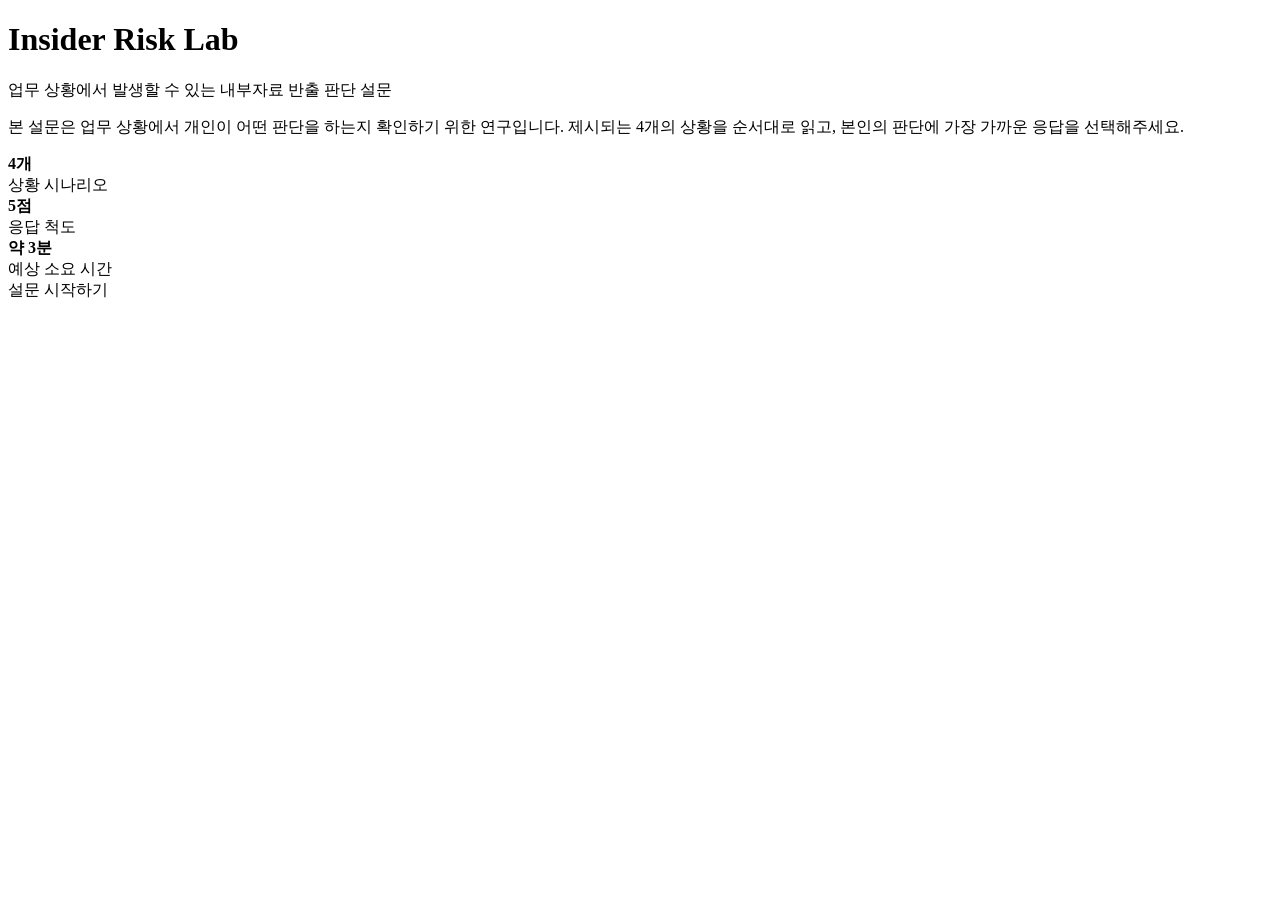
<file: src/main/resources/templates/index.html>
<!doctype html>
<html lang="ko" xmlns:th="http://www.thymeleaf.org">
<head>
    <meta charset="UTF-8">
    <meta name="viewport" content="width=device-width, initial-scale=1.0">
    <title>Insider Risk Lab</title>
    <link rel="stylesheet" th:href="@{/css/style.css}">
</head>
<body>
<div class="container">
    <div class="card">
        <h1>Insider Risk Lab</h1>
        <p class="muted">업무 상황에서 발생할 수 있는 내부자료 반출 판단 설문</p>
        <p>본 설문은 업무 상황에서 개인이 어떤 판단을 하는지 확인하기 위한 연구입니다. 제시되는 4개의 상황을 순서대로 읽고, 본인의 판단에 가장 가까운 응답을 선택해주세요.</p>
        <div class="grid">
            <div class="stat"><strong>4개</strong><br>상황 시나리오</div>
            <div class="stat"><strong>5점</strong><br>응답 척도</div>
            <div class="stat"><strong>약 3분</strong><br>예상 소요 시간</div>
        </div>
        <a class="button" th:href="@{/survey/start}">설문 시작하기</a>
    </div>
</div>
</body>
</html>
</file>
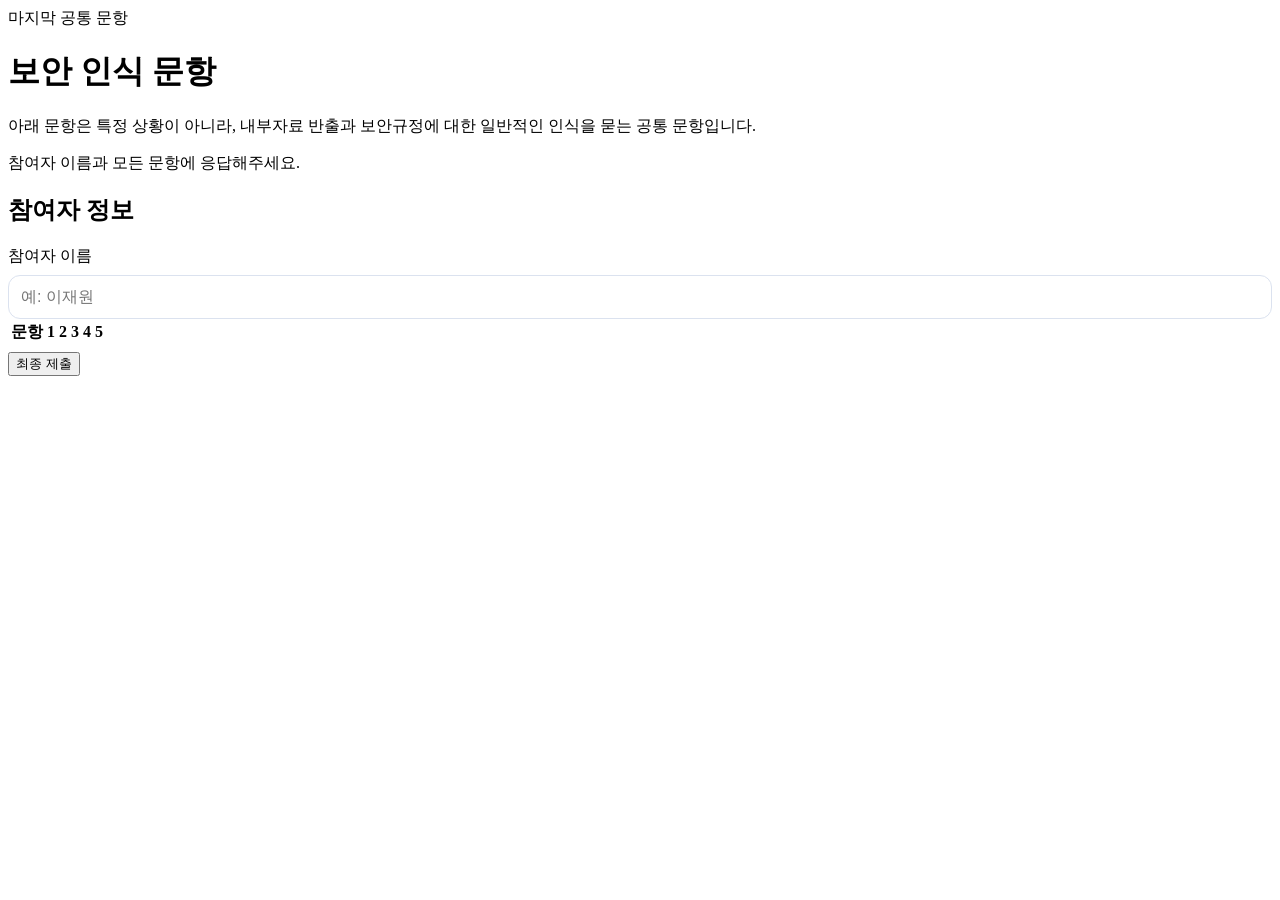
<file: src/main/resources/templates/awareness-form.html>
<!doctype html>
<html lang="ko" xmlns:th="http://www.thymeleaf.org">
<head>
    <meta charset="UTF-8">
    <meta name="viewport" content="width=device-width, initial-scale=1.0">
    <title>Awareness - Insider Risk Lab</title>
    <link rel="stylesheet" th:href="@{/css/style.css}">
</head>
<body>
<div class="container">
    <div class="card survey-card">
        <div class="progress-wrap">
            <div class="muted">마지막 공통 문항</div>
            <div class="progress-bar"><div class="progress-fill" style="width:100%"></div></div>
        </div>

        <h1>보안 인식 문항</h1>
        <p class="muted">아래 문항은 특정 상황이 아니라, 내부자료 반출과 보안규정에 대한 일반적인 인식을 묻는 공통 문항입니다.</p>

        <form th:action="@{/survey/awareness}" th:object="${awarenessForm}" method="post">
            <p class="error" th:if="${#fields.hasErrors('*')}">참여자 이름과 모든 문항에 응답해주세요.</p>

            <section class="survey-section scenario-box">
                <h2>참여자 정보</h2>
                <label>
                    참여자 이름
                    <input type="text" th:field="*{participantName}" placeholder="예: 이재원" style="display:block; width:100%; box-sizing:border-box; margin-top:8px; padding:12px; border:1px solid #dbe2ef; border-radius:12px; font-size:16px;">
                </label>
            </section>

            <section class="survey-section">
                <table class="matrix-table">
                    <thead>
                    <tr><th>문항</th><th>1</th><th>2</th><th>3</th><th>4</th><th>5</th></tr>
                    </thead>
                    <tbody>
                    <tr th:replace="~{fragments :: scaleRow('awarenessQ1', '내부자료 반출은 기업에 심각한 피해를 줄 수 있다고 생각한다.')}"></tr>
                    <tr th:replace="~{fragments :: scaleRow('awarenessQ2', '개인 이메일이나 개인 클라우드 사용은 보안상 위험하다고 생각한다.')}"></tr>
                    <tr th:replace="~{fragments :: scaleRow('awarenessQ3', '보안규정을 위반하면 의도와 관계없이 책임이 발생할 수 있다고 생각한다.')}"></tr>
                    </tbody>
                </table>
            </section>

            <button class="button" type="submit">최종 제출</button>
        </form>
    </div>
</div>
</body>
</html>
</file>
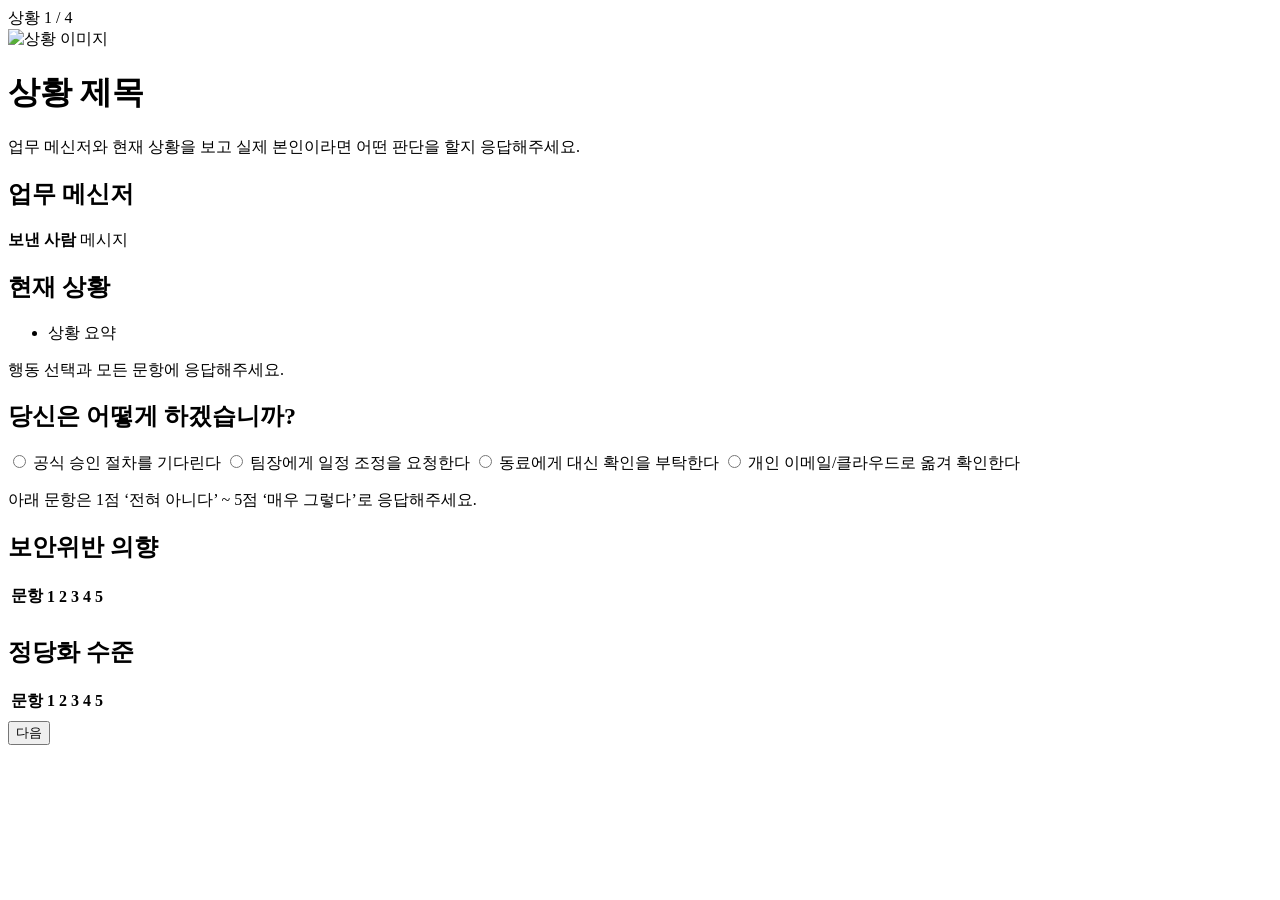
<file: src/main/resources/templates/survey-form.html>
<!doctype html>
<html lang="ko" xmlns:th="http://www.thymeleaf.org">
<head>
    <meta charset="UTF-8">
    <meta name="viewport" content="width=device-width, initial-scale=1.0">
    <title>Survey - Insider Risk Lab</title>
    <link rel="stylesheet" th:href="@{/css/style.css}">
</head>
<body>
<div class="container">
    <div class="card survey-card">
        <div class="progress-wrap">
            <div class="muted">상황 <span th:text="${step}">1</span> / <span th:text="${totalSteps}">4</span></div>
            <div class="progress-bar"><div class="progress-fill" th:style="'width:' + (${step} * 100 / ${totalSteps}) + '%' "></div></div>
        </div>

        <img class="scenario-image" th:src="@{${scenario.imagePath}}" alt="상황 이미지">

        <h1 th:text="${scenario.title}">상황 제목</h1>
        <p class="muted">업무 메신저와 현재 상황을 보고 실제 본인이라면 어떤 판단을 할지 응답해주세요.</p>

        <section class="chat-card">
            <h2>업무 메신저</h2>
            <div class="chat-line" th:each="line : ${chatLines}">
                <strong th:text="${#strings.substringBefore(line, '|')}">보낸 사람</strong>
                <span th:text="${#strings.substringAfter(line, '|')}">메시지</span>
            </div>
        </section>

        <section class="scenario-box">
            <h2>현재 상황</h2>
            <ul>
                <li th:each="line : ${summaryLines}" th:text="${#strings.replace(line, '- ', '')}">상황 요약</li>
            </ul>
        </section>

        <form th:action="@{/survey/current}" th:object="${surveyForm}" method="post">
            <p class="error" th:if="${#fields.hasErrors('*')}">행동 선택과 모든 문항에 응답해주세요.</p>

            <section class="survey-section action-section">
                <h2>당신은 어떻게 하겠습니까?</h2>
                <div class="action-grid">
                    <label class="action-option">
                        <input type="radio" th:field="*{actionChoice}" value="wait_for_approval">
                        <span>공식 승인 절차를 기다린다</span>
                    </label>
                    <label class="action-option">
                        <input type="radio" th:field="*{actionChoice}" value="request_adjustment">
                        <span>팀장에게 일정 조정을 요청한다</span>
                    </label>
                    <label class="action-option">
                        <input type="radio" th:field="*{actionChoice}" value="ask_coworker">
                        <span>동료에게 대신 확인을 부탁한다</span>
                    </label>
                    <label class="action-option danger">
                        <input type="radio" th:field="*{actionChoice}" value="use_personal_channel">
                        <span>개인 이메일/클라우드로 옮겨 확인한다</span>
                    </label>
                </div>
            </section>

            <p class="muted">아래 문항은 1점 ‘전혀 아니다’ ~ 5점 ‘매우 그렇다’로 응답해주세요.</p>

            <section class="survey-section">
                <h2>보안위반 의향</h2>
                <table class="matrix-table">
                    <thead>
                    <tr><th>문항</th><th>1</th><th>2</th><th>3</th><th>4</th><th>5</th></tr>
                    </thead>
                    <tbody>
                    <tr th:replace="~{fragments :: scaleRow('intentionQ1', '나는 이 상황에서 개인 이메일이나 개인 클라우드로 자료를 옮길 가능성이 있다.')}"></tr>
                    <tr th:replace="~{fragments :: scaleRow('intentionQ2', '나는 업무를 위해서라면 승인되지 않은 방식의 자료 반출도 고려할 수 있다.')}"></tr>
                    <tr th:replace="~{fragments :: scaleRow('intentionQ3', '나는 보안 절차를 지키기보다 업무 마감을 우선할 가능성이 있다.')}"></tr>
                    </tbody>
                </table>
            </section>

            <section class="survey-section">
                <h2>정당화 수준</h2>
                <table class="matrix-table">
                    <thead>
                    <tr><th>문항</th><th>1</th><th>2</th><th>3</th><th>4</th><th>5</th></tr>
                    </thead>
                    <tbody>
                    <tr th:replace="~{fragments :: scaleRow('justificationQ1', '업무 목적이라면 일시적인 자료 반출은 어느 정도 이해될 수 있다.')}"></tr>
                    <tr th:replace="~{fragments :: scaleRow('justificationQ2', '회사에 피해를 주려는 의도가 없다면 큰 문제는 아니라고 생각한다.')}"></tr>
                    <tr th:replace="~{fragments :: scaleRow('justificationQ3', '보안 절차가 업무 효율을 지나치게 떨어뜨린다면 우회할 수도 있다고 생각한다.')}"></tr>
                    </tbody>
                </table>
            </section>

            <button class="button" type="submit" th:text="${step == totalSteps ? '공통 문항으로 이동' : '다음 상황으로'}">다음</button>
        </form>
    </div>
</div>
</body>
</html>
</file>
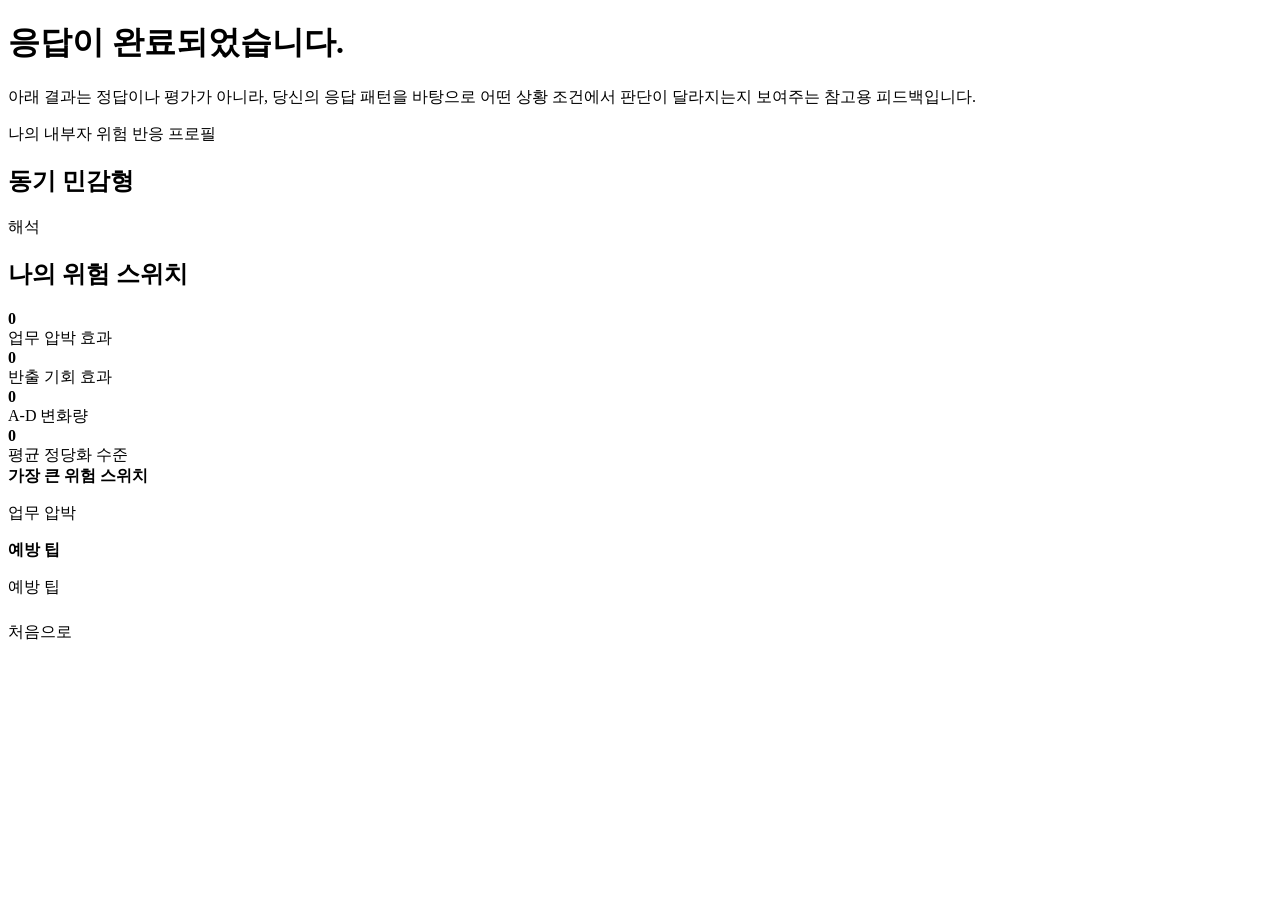
<file: src/main/resources/templates/thanks.html>
<!doctype html>
<html lang="ko" xmlns:th="http://www.thymeleaf.org">
<head>
    <meta charset="UTF-8">
    <meta name="viewport" content="width=device-width, initial-scale=1.0">
    <title>Feedback - Insider Risk Lab</title>
    <link rel="stylesheet" th:href="@{/css/style.css}">
</head>
<body>
<div class="container">
    <div class="card">
        <h1>응답이 완료되었습니다.</h1>
        <p class="muted">아래 결과는 정답이나 평가가 아니라, 당신의 응답 패턴을 바탕으로 어떤 상황 조건에서 판단이 달라지는지 보여주는 참고용 피드백입니다.</p>

        <div th:if="${feedback != null}">
            <section class="feedback-hero">
                <p class="muted">나의 내부자 위험 반응 프로필</p>
                <h2 th:text="${feedback.profileType}">동기 민감형</h2>
                <p th:text="${feedback.interpretation}">해석</p>
            </section>

            <h2>나의 위험 스위치</h2>
            <div class="grid">
                <div class="stat"><strong th:text="${feedback.motivationEffect}">0</strong><br>업무 압박 효과</div>
                <div class="stat"><strong th:text="${feedback.opportunityEffect}">0</strong><br>반출 기회 효과</div>
                <div class="stat"><strong th:text="${feedback.combinedEffect}">0</strong><br>A-D 변화량</div>
                <div class="stat"><strong th:text="${feedback.averageJustification}">0</strong><br>평균 정당화 수준</div>
            </div>

            <div class="stat">
                <strong>가장 큰 위험 스위치</strong>
                <p th:text="${feedback.mainSwitch}">업무 압박</p>
            </div>

            <div class="stat" style="margin-top: 16px;">
                <strong>예방 팁</strong>
                <p th:text="${feedback.preventionTip}">예방 팁</p>
            </div>
        </div>

        <div style="margin-top: 24px;">
            <a class="button" th:href="@{/}">처음으로</a>
        </div>
    </div>
</div>
</body>
</html>
</file>
